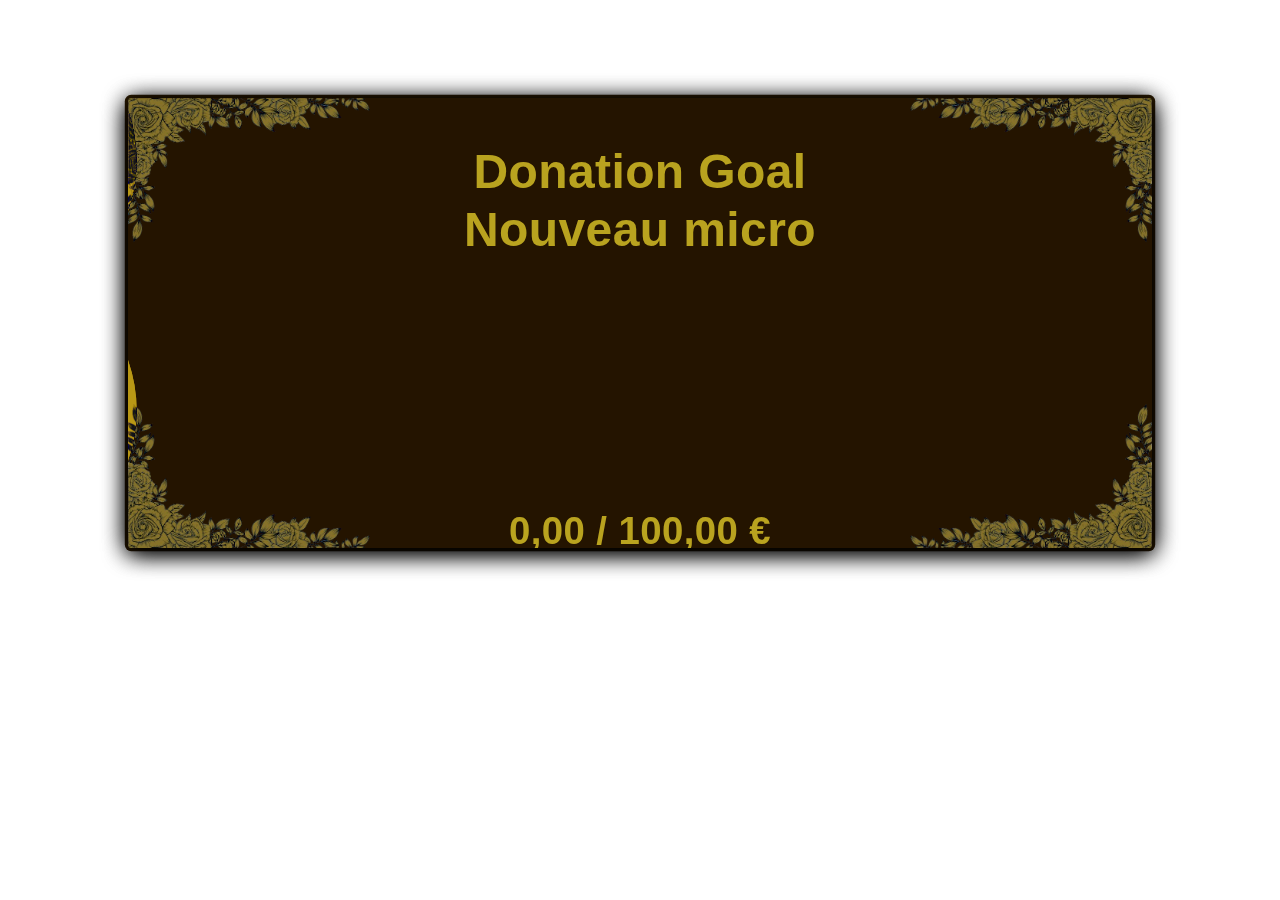
<file: index.html>
<!DOCTYPE html>
<html lang="fr-FR">

<head>
    <meta charset="UTF-8">
    <meta name="viewport" content="width=device-width, initial-scale=1.0">
    <title>Donation Goal</title>
    <link rel="stylesheet" href="style.css">
    <script src="script.js" defer></script>
</head>

<body>
    <div class="DonationBar">
        <div class=""></div>
        <img src="assets/Design_sans_titre_1-removebg-preview.png" class="corner-img corner-top-left" alt="">
        <img src="assets/Design_sans_titre_1-removebg-preview.png" class="corner-img corner-top-right" alt="">
        <img src="assets/Design_sans_titre_1-removebg-preview.png" class="corner-img corner-bottom-left" alt="">
        <img src="assets/Design_sans_titre_1-removebg-preview.png" class="corner-img corner-bottom-right" alt="">

        <!-- SVG vagues -->
        
        <svg viewBox="0 0 1600 2400" preserveAspectRatio="none" class="liquid-svg-1">
            <path class="liquid-wave" fill="#b99815" d="
            M0 200
            Q 100 150 200 200
            T 400 200
            T 600 200
            T 800 200
            T 1000 200
            T 1200 200
            T 1400 200
            T 1600 200
            V2400 H0Z
            " />
        </svg>
        <svg viewBox="0 0 1600 2400"  preserveAspectRatio="none" class="liquid-svg-2">
            <path class="liquid-wave" fill="#b99815" d="
            M0 200
            Q 100 150 200 200
            T 400 200
            T 600 200
            T 800 200
            T 1000 200
            T 1200 200
            T 1400 200
            T 1600 200
            V2400 H0Z
            " />
        </svg>
        <!-- Texte -->
        <div class="GoalText">Donation Goal : Nouveau micro</div>
        <div class="GoalAmount" id="GoalAmount">0&nbsp;/&nbsp;100&nbsp;€</div>
    </div>
    
</body>

</html>
</file>
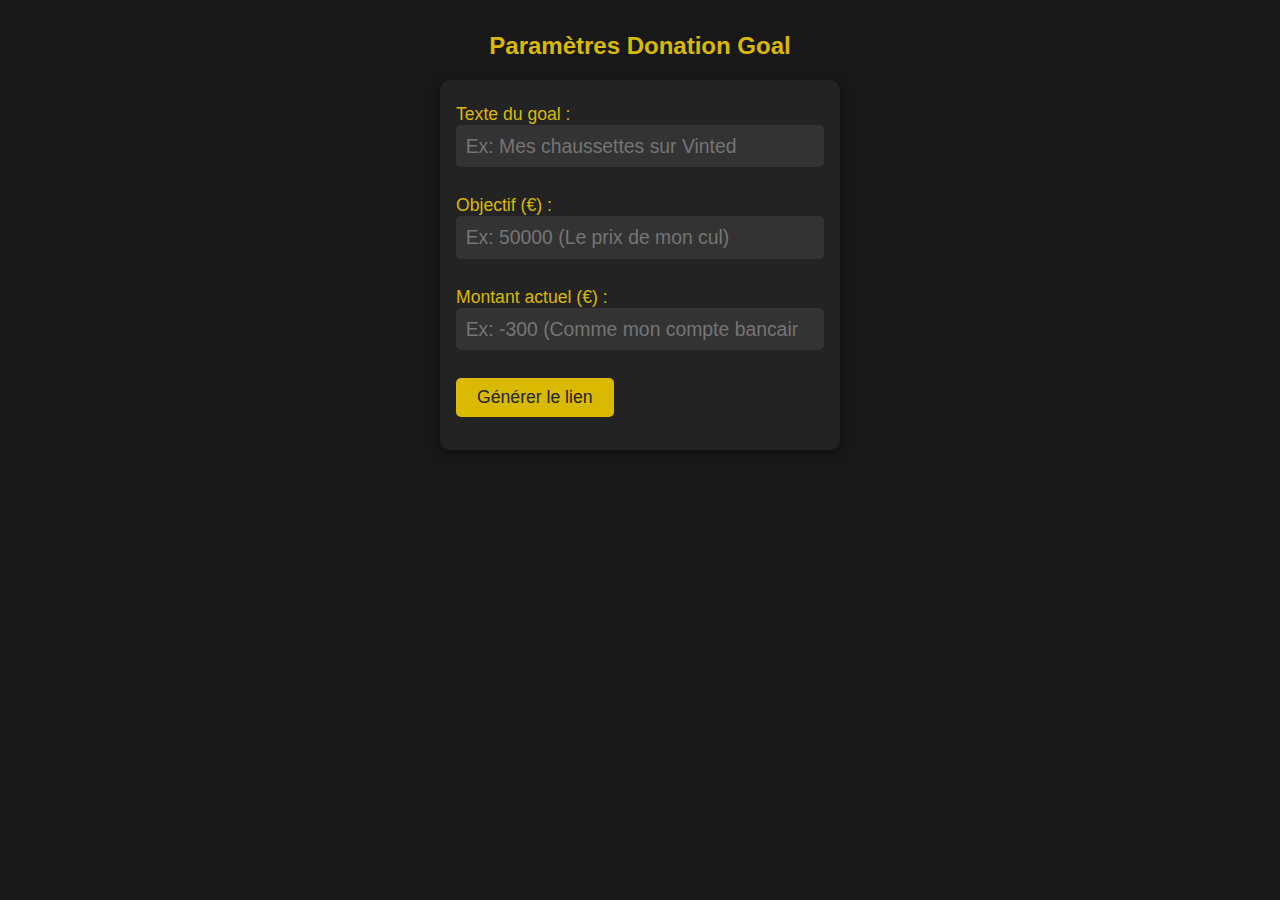
<file: settings/index.html>
<!DOCTYPE html>
<html lang="fr">
<head>
    <meta charset="UTF-8">
    <title>Paramètres Donation Goal</title>
    <meta name="viewport" content="width=device-width, initial-scale=1.0">
    <style>
        html { box-sizing: border-box; }
        *, *:before, *:after { box-sizing: inherit; }
        body {
            font-family: Arial, sans-serif;
            background: #181818;
            color: #dab903;
            padding: 2em;
            margin: 0;
            min-height: 100vh;
            display: flex;
            flex-direction: column;
            align-items: center;
        }
        h2 { margin-top: 0; }
        form {
            width: 100%;
            max-width: 400px;
            background: #232323;
            padding: 1.5em 1em;
            border-radius: 10px;
            box-shadow: 0 2px 8px #0006;
            margin-bottom: 1em;
        }
        label, input {
            font-size: 1.1em;
        }
        label {
            display: block;
            margin-bottom: 0.5em;
        }
        input[type="number"], input[type="text"] {
            width: 100%;
            padding: 0.5em;
            margin-bottom: 1em;
            border-radius: 5px;
            border: none;
            background: #333;
            color: #dab903;
        }
        button, #copyBtn {
            font-size: 1.1em;
            padding: 0.5em 1.2em;
            border-radius: 5px;
            border: none;
            background: #dab903;
            color: #232323;
            cursor: pointer;
            margin-right: 0.5em;
            margin-bottom: 0.5em;
            transition: background 0.2s;
        }
        button:hover, #copyBtn:hover {
            background: #ffe066;
        }
        #link {
            margin-top: 1em;
            display: block;
            color: #fff;
            background: #333;
            padding: 0.5em;
            border-radius: 5px;
            word-break: break-all;
            max-width: 100vw;
            overflow-x: auto;
        }
        #msg {
            margin-top: 0.5em;
            min-height: 1.5em;
        }
        @media (max-width: 600px) {
            form {
                max-width: 98vw;
                padding: 1em 0.5em;
            }
            #link {
                font-size: 0.95em;
                padding: 0.4em;
            }
        }
    </style>
</head>
<body>
    <h2>Paramètres Donation Goal</h2>
    <form id="settingsForm">
        <label>Texte du goal&nbsp;:
            <input type="text" id="goalTextInput" maxlength="100" placeholder="Ex: Mes chaussettes sur Vinted" required>
        </label>
        <label>Objectif (€)&nbsp;:
            <input type="number" id="goalInput" min="1" required placeholder="Ex: 50000 (Le prix de mon cul)">
        </label>
        <label>Montant actuel (€)&nbsp;:
            <input type="number" id="amountInput" min="0" step="0.01" required placeholder="Ex: -300 (Comme mon compte bancaire)">
        </label>
        <button type="submit">Générer le lien</button>
    </form>
    <button id="copyBtn" style="display:none;">Copier le lien</button>
    <div id="msg"></div>
    <a id="link" href="#" target="_blank" style="display:none"></a>
    <script>
        // Valeurs par défaut
        document.getElementById('goalInput').value = "";
        document.getElementById('amountInput').value = "";
        document.getElementById('goalTextInput').value = "";

        document.getElementById('settingsForm').onsubmit = function(e) {
            e.preventDefault();
            const goal = document.getElementById('goalInput').value;
            const amount = document.getElementById('amountInput').value;
            const goalText = encodeURIComponent(document.getElementById('goalTextInput').value);
            // Génère le lien (enlève "settings/" du chemin)
            let base = window.location.origin + window.location.pathname;
            base = base.replace(/settings\/index\.html$/, '').replace(/settings\/$/, '').replace(/index\.html$/, '');
            const url = `${base}?goal=${goal}&amount=${amount}&goaltext=${goalText}`;
            document.getElementById('link').href = url;
            document.getElementById('link').textContent = url;
            document.getElementById('link').style.display = 'block';
            document.getElementById('copyBtn').style.display = 'inline-block';
            document.getElementById('msg').textContent = "Copiez ce lien dans OBS ou votre navigateur !";
        };

        document.getElementById('copyBtn').onclick = function() {
            const link = document.getElementById('link').textContent;
            navigator.clipboard.writeText(link).then(() => {
                document.getElementById('msg').textContent = "Lien copié !";
            }, () => {
                document.getElementById('msg').textContent = "Erreur lors de la copie.";
            });
        };
    </script>
</body>
</html>
</file>
<file: style.css>
.DonationBar {
    position: relative;
    width: 80vw;         
    max-width: 1900px;     
    height: 50vh;          
    min-height: 50px;
    max-height: 1200px;
    margin: 0 auto;
    background: #241400;   
    border-radius: 0.2em;
    box-shadow: 0 4px 25px 0 rgb(0, 0, 0),0 4px 25px 0 rgb(0, 0, 0), 0 0 0 0.2rem #311e00;
    overflow: hidden;
    display: flex;
    align-items: center;
    justify-content: center;
    z-index: 0;
}



body {
    background: transparent;
    text-align: center;
    padding: 10vh 0;
}


.GoalText {
    position: absolute;
    top: 10%;
    margin: 0;
    width: 100%;
    text-align: center;
    font-size: clamp(1.2rem, 4vw, 3rem);
    font-family: Cinzel, Helvetica, sans-serif;
    font-weight: bold;
    letter-spacing: 0.025rem;
    color: #ddb71f;    
    mix-blend-mode: difference;
    z-index: 4;
    pointer-events: none;
    user-select: none;
    line-height: 1.2;
}



.liquid-svg-1 {
    position: absolute;
    left: -100%;
    bottom: 100%;
    width: 1000px; /* Responsive : adapte la taille à la largeur de la fenêtre */
    height: 100vw;
    pointer-events: none;
    z-index: 2;
    transform-origin: left bottom;
    animation: wave-svg-move 4s linear infinite;
    rotate: 90deg;
    z-index: 3;

}

.liquid-svg-2 {
    position: absolute;
    left: -100%;
    bottom: 100%;
    width: 1000px; /* Responsive : adapte la taille à la largeur de la fenêtre */
    height: 100vw;
    pointer-events: none;
    z-index: 2;
    transform-origin: left bottom;
    animation: wave-svg-move 4s linear infinite;
    animation-delay: 2s; /* Délai pour la deuxième vague */
    rotate: 90deg;
    z-index: 3;

}

.ProgressionLiquid,
.liquid-svg-1,
.liquid-svg-2 {
    transition: left 2s cubic-bezier(.16,.96,.46,1.23);
    
}



@keyframes wave-svg-move {
    0% { transform: translateX(0); }
    100% { transform: translateX(-100%); }
}

.corner-img {
    position: absolute;
    width: 20vw;         /* Responsive : adapte la taille à la largeur de la fenêtre */
    max-width: 1200px;   /* Taille max pour éviter que ce soit trop gros */
    min-width: 32px;    /* Taille min pour garder la visibilité */
    height: auto;
    z-index: 10;
    pointer-events: none;
    user-select: none;
    mix-blend-mode: difference;
    filter: saturate(1.4) brightness(0.8) hue-rotate(-1deg);
}

.corner-top-left {
    top: 0;
    left: 0;
    rotate: 180deg; /* Rotation de 90 degrés */    
    transform: scaleX(-1); /* Inverser horizontalement */
}
.corner-top-right {
    top: 0;
    right: 0;
    rotate: 180deg;

}
.corner-bottom-left {
    bottom: 0;
    left: 0;

}
.corner-bottom-right {
    bottom: 0;
    right: 0; 
    transform: scaleX(-1); /* Inverser horizontalement */
}

.GoalAmount {
    position: absolute;
    left: 50%;
    bottom: -5px;
    transform: translateX(-50%);
    font-size: clamp(1.2rem, 3vw, 5rem);
    font-family: Cinzel, Helvetica, sans-serif;
    font-weight: bold;
    letter-spacing: 0.025rem;
    color: #ddb71f;    
    mix-blend-mode: difference;
    z-index: 4;
    pointer-events: none;
    user-select: none;
}
</file>
